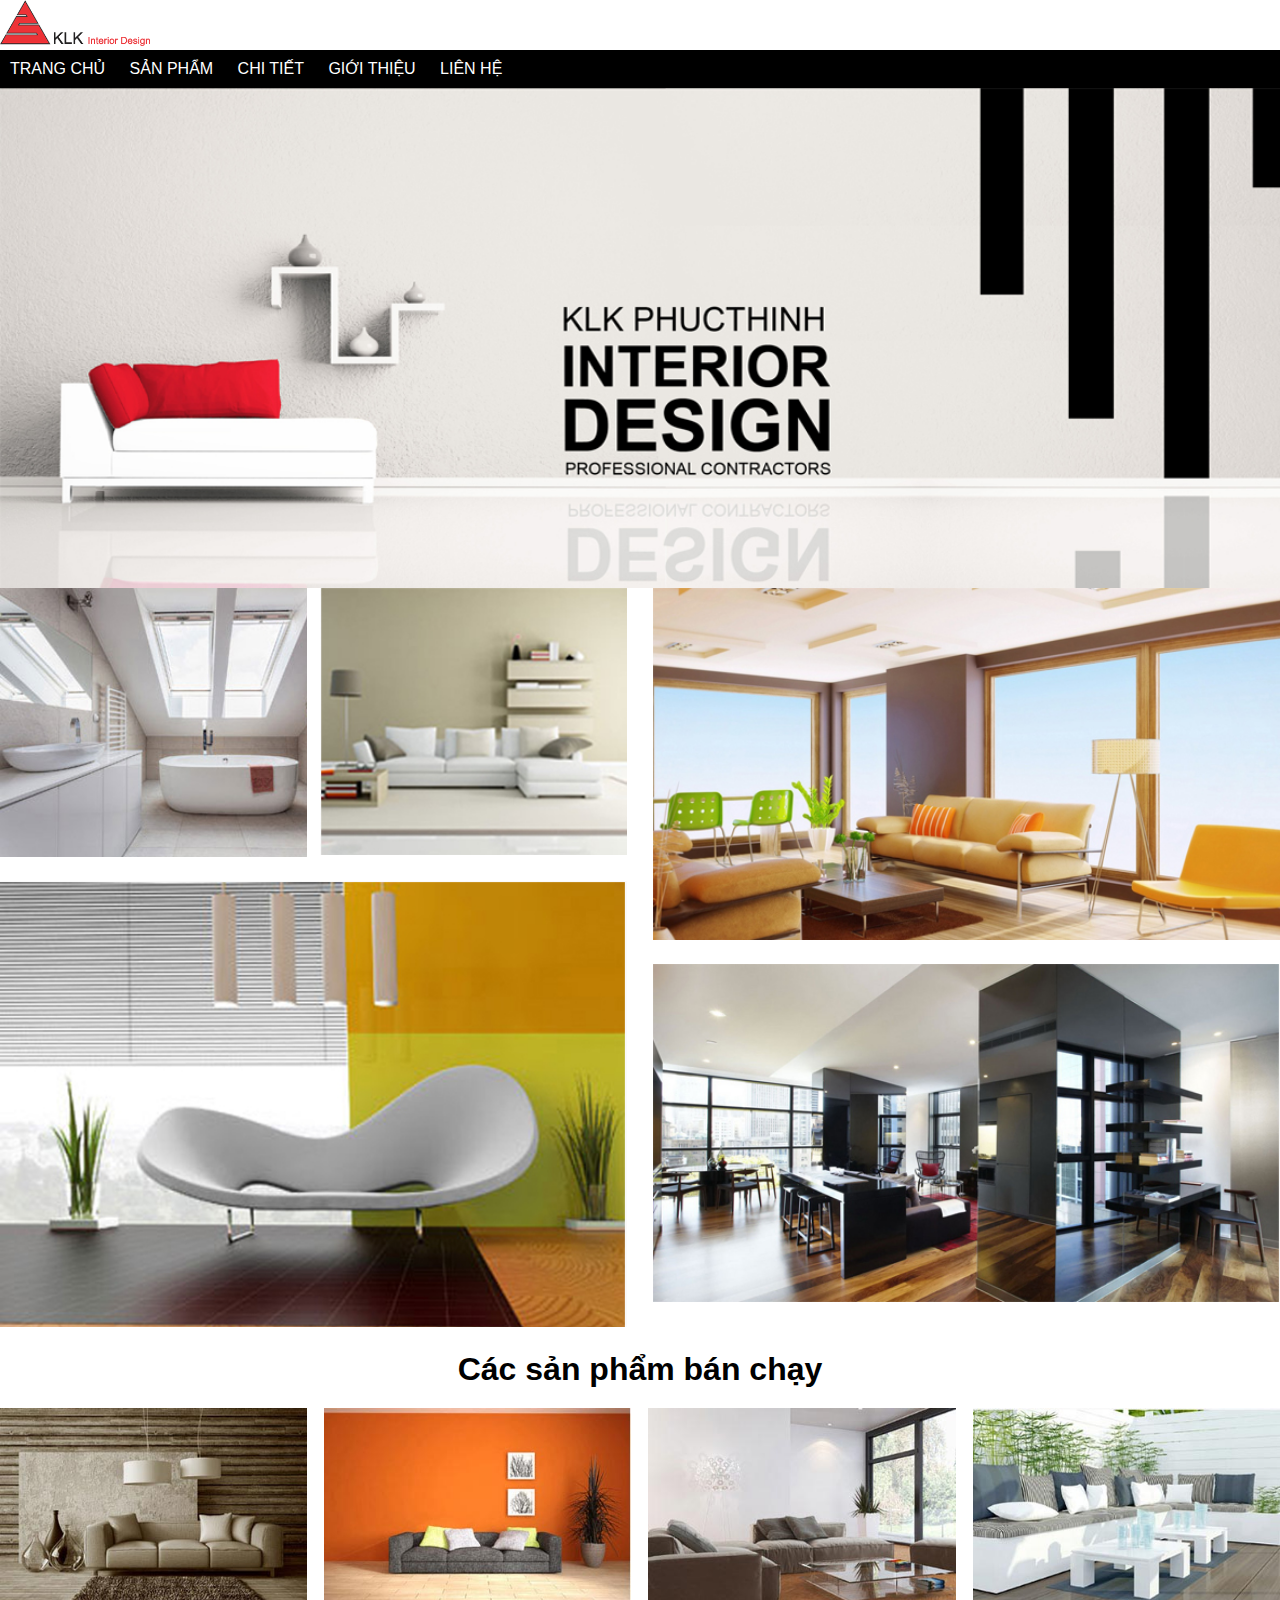
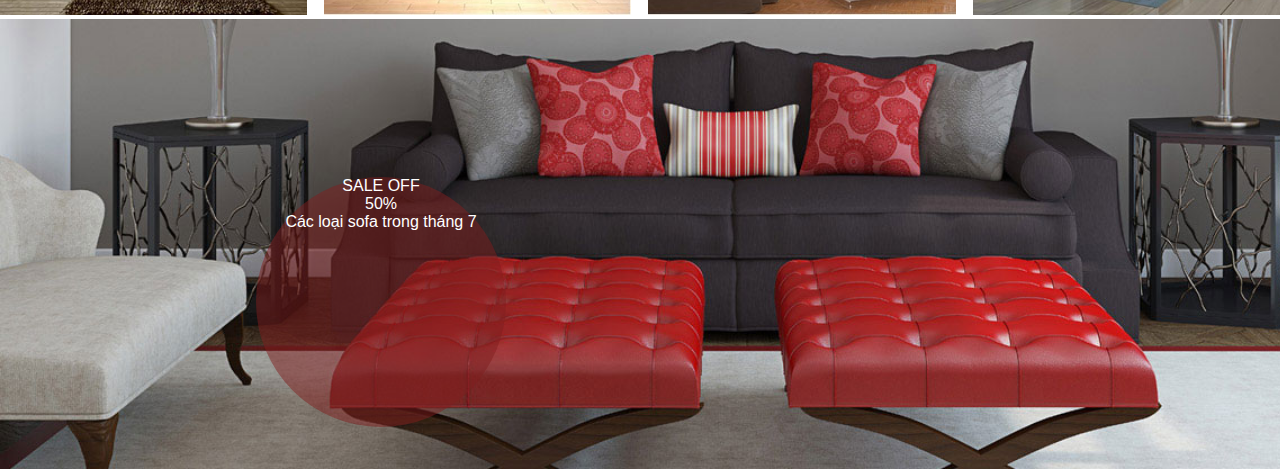
<file: bai4_css/bailam/index.html>
<!DOCTYPE html>
<html lang="en">

<head>
    <meta charset="UTF-8">
    <meta name="viewport" content="width=device-width, initial-scale=1.0">
    <meta http-equiv="X-UA-Compatible" content="ie=edge">
    <title>làm bài tập css</title>
    <link rel="stylesheet" href="./css/style.css">
</head>

<body>
    <!-- logo -->
    <div class="logo">
        <img src="./img/LOGO.png" alt="">
    </div>
    <!-- menu -->
    <div class="menu">
        <ul>
            <li><a href="">TRANG CHỦ</a></li>
            <li><a href="">SẢN PHẨM</a></li>
            <li><a href="">CHI TIẾT</a></li>
            <li><a href="">GIỚI THIỆU</a></li>
            <li><a href="">LIÊN HỆ</a></li>
        </ul>
    </div>
    <!-- cover -->
    <div class="cover"></div>
    <!-- intro -->
    <div class="intro">
        <div class="intro_left">
            <div class="phongTam_soFa">
                <div class="phongTam">
                    <img src="./img/nha_tam.jpg" alt="">
                </div>
                <div class="soFa">
                    <img src="./img/sofa.jpg" alt="">
                </div>
                <div class="clear"></div>
            </div>
            <div class="noiThat">
                <img src="./img/noi_that.jpg" alt="">
            </div>
        </div>
        <div class="intro_right">
            <div class="phongKhach">
                <img src="./img/phong_khach.jpg" alt="">
            </div>
            <div class="vanPhong">
                <img src="./img/van_phong.jpg" alt="">
            </div>
        </div>
        <div class="clear"></div>
    </div>
    <!-- best-sell -->
    <div class="best-sell">
        <h1>Các sản phẩm bán chạy</h1>
        <div class="sell-item">
            <div class="item">
                <img src="./img/sp_1.jpg" alt="">
            </div>
            <div class="item">
                <img src="./img/sp_2.jpg" alt="">
            </div>
            <div class="item">
                <img src="./img/sp_3.jpg" alt="">
            </div>
            <div class="item">
                <img src="./img/sp_4.jpg" alt="">
            </div>
            <div class="clear"></div>
        </div>
    </div>
    <!-- banner -->
    <div class="banner">
        <div class="circle">
            <p>SALE OFF</p>
            <P>50%</P>
            <P>Các loại sofa trong tháng 7</P>
        </div>
    </div>
</body>

</html>
</file>
<file: bai4_css/bailam/css/style.css>
/* RESET */
*{
    margin: 0;
    padding: 0;
}
body{
    color: black;
    background-color: white;
    font-size: 16px;
    font-weight: normal;
    font-family: Arial, Helvetica, sans-serif;
}
/* logo */
.logo img{
    width: 150px;
}
/* menu */
.menu ul li{
    display: inline-block;
    padding: 10px;
}
.menu ul{
    background-color: black;
}
.menu ul li a{
    text-decoration: none;
    color: white;
    display: inline-block;
}
/* cover */
.cover{
    background-image: url("../img/slider_1.jpg");
    height: 500px;
    background-repeat: no-repeat;
    background-size: cover;
}
/* intro */
.intro_left,.intro_right,.phongTam,.soFa{
    float: left;
    width: 49%;
}
.intro img{
    width: 100%;
}
.intro_left, .phongTam{
    margin-right: 2%;
}
.phongKhach, .phongTam_soFa{
    margin-bottom: 20px;
}
.clear{
    clear: both;
}

/* best-sell */
.best-sell h1{
    text-align: center;
    margin: 20px 0;
}
.best-sell .item{
    float: left;
    width: 24%;
    margin-right: 1.33%;
}
.best-sell .item:nth-child(4){
    margin-right: 0;
}
.best-sell img{
    width: 100%;
}

/* banner */
.banner{
    background-image: url("../img/nature.jpg");
    background-repeat: no-repeat;
    background-size: cover;
    height: 450px;
    position: relative;
}
.circle{
    width: 250px;
    height: 250px;
    border-radius: 50%;
    background-color: rgba(128,30,30,0.5);
    color:white;
    text-align: center;
    position: absolute;
    top:35%;
    left:20%;
}
</file>
